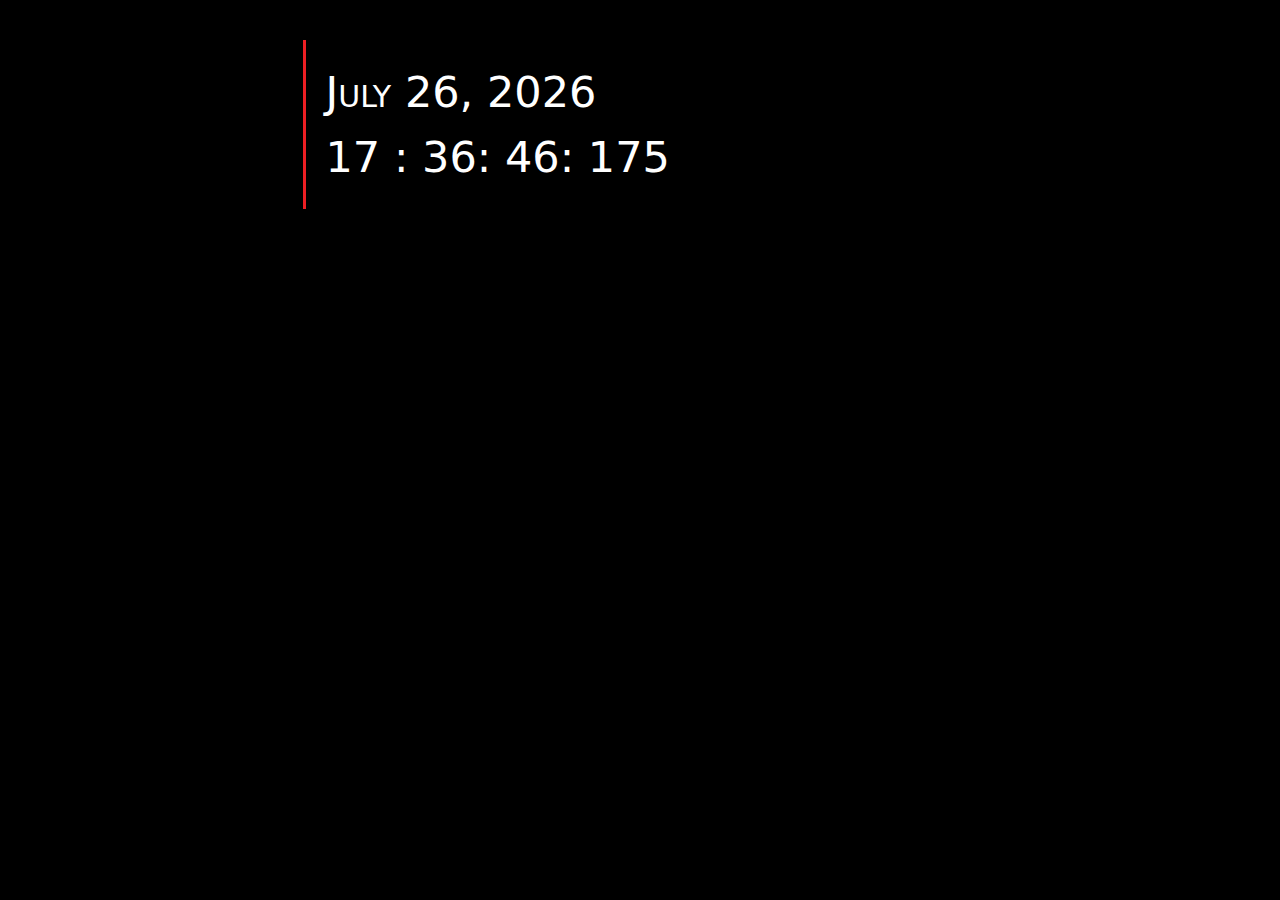
<file: Backup/Reloj/index.html>
<!DOCTYPE html>
<html lang="en" >
<head>
  <meta charset="UTF-8">
  <title>CodePen - Javascript Clock with Milliseconds</title>
  <link rel="stylesheet" href="./style.css">

</head>
<body>
<!-- partial:index.partial.html -->
<body onLoad="initClock()">

  <div id="timedate">
    <a id="mon">January</a>
    <a id="d">1</a>,
    <a id="y">0</a><br />
    <a id="h">12</a> :
    <a id="m">00</a>:
    <a id="s">00</a>:
    <a id="mi">000</a>
  </div>
<!-- partial -->
  <script  src="./script.js"></script>

</body>
</html>
</file>
<file: Backup/Reloj/style.css>
body {background-color:#000000;}

#timedate {
  font: small-caps lighter 43px/150% "Segoe UI", Frutiger, "Frutiger Linotype", "Dejavu Sans", "Helvetica Neue", Arial, sans-serif;
  text-align:left;
  width: 50%;
  margin: 40px auto;
  color:#fff;
  border-left: 3px solid #ed1f24;
  padding: 20px;
}
</file>
